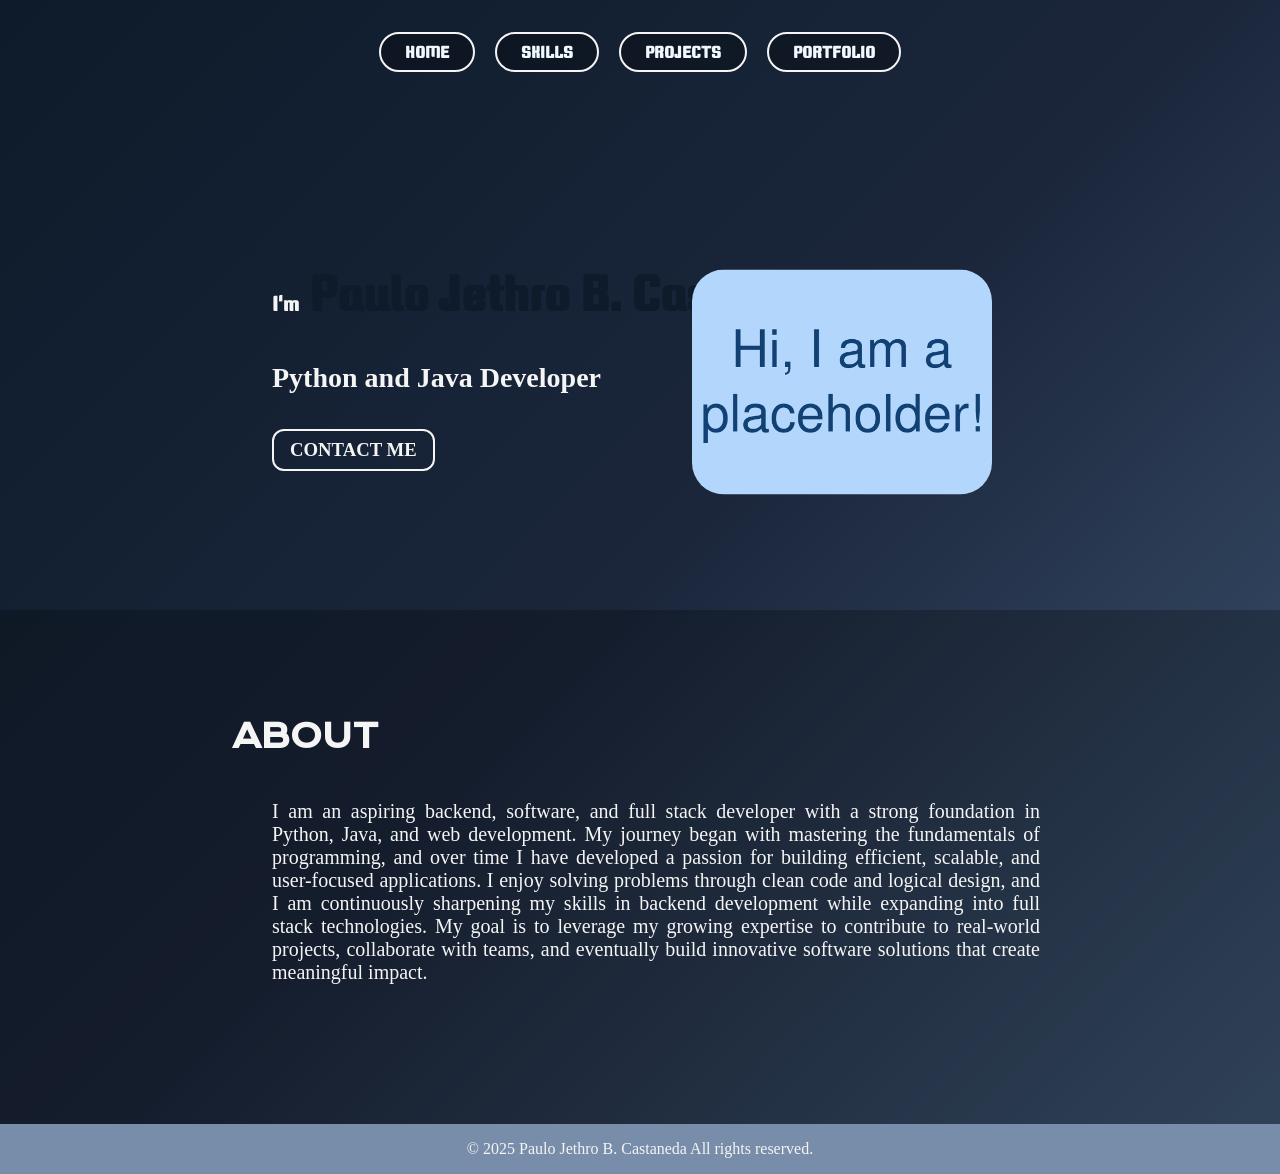
<file: index.html>
<!DOCTYPE html>
<html>
  <head>
    <meta charset="UTF-8">
    <meta name="viewport" content="width=device-width, initial-scale=1.0">
    <title>My Website Portfolio</title>
    <link rel="stylesheet" href="styles.css">
    <link rel="preconnect" href="https://fonts.googleapis.com">
    <link rel="preconnect" href="https://fonts.gstatic.com" crossorigin>
    <link href="https://fonts.googleapis.com/css2?family=Keania+One&family=Krona+One&family=Roboto+Slab:wght@100..900&family=Russo+One&display=swap" rel="stylesheet">
  </head>
  <body>
    <header>
        <div class="hamburger">
          <span></span>
          <span></span>
          <span></span>
        </div>

        <nav id="links">
            <ul>
              <li><a href="index.html">HOME</a></li>
              <li><a href="skills.html">SKILLS</a></li>
              <li><a href="projects.html">PROJECTS</a></li>
              <li><a href="portfolio.html">PORTFOLIO</a></li>
            </ul>
        </nav>
    </header>
    <main>
      <section id="intro">
        <div class="intro-text">
          <h1><span>I'm</span> Paulo Jethro B. Castaneda</h1>
          <h2>Python and Java Developer</h2>
          <h3><a href="portfolio.html#contact">CONTACT ME</a></h3>
        </div>
        <div class="image-wrapper">
          <img src="img/placehold.jpg" alt="Picture">
        </div>
      </section>

      <section id="about">
        <h1>ABOUT</h1>
        <p>
          I am an aspiring backend, software, and full stack developer with a strong foundation in Python, Java, and web development. 
          My journey began with mastering the fundamentals of programming, and over time I have developed a passion for building efficient, scalable, and user-focused applications. 
          I enjoy solving problems through clean code and logical design, and I am continuously sharpening my skills in backend development while expanding into full stack technologies. 
          My goal is to leverage my growing expertise to contribute to real-world projects, collaborate with teams, and eventually build innovative software solutions that create meaningful impact.
        </p>
      </section>
    </main>

    <footer>
      <p>© 2025 Paulo Jethro B. Castaneda All rights reserved.</p>
    </footer>
    <script src="hamburger_nav.js"></script>
  </body>
</html>
</file>
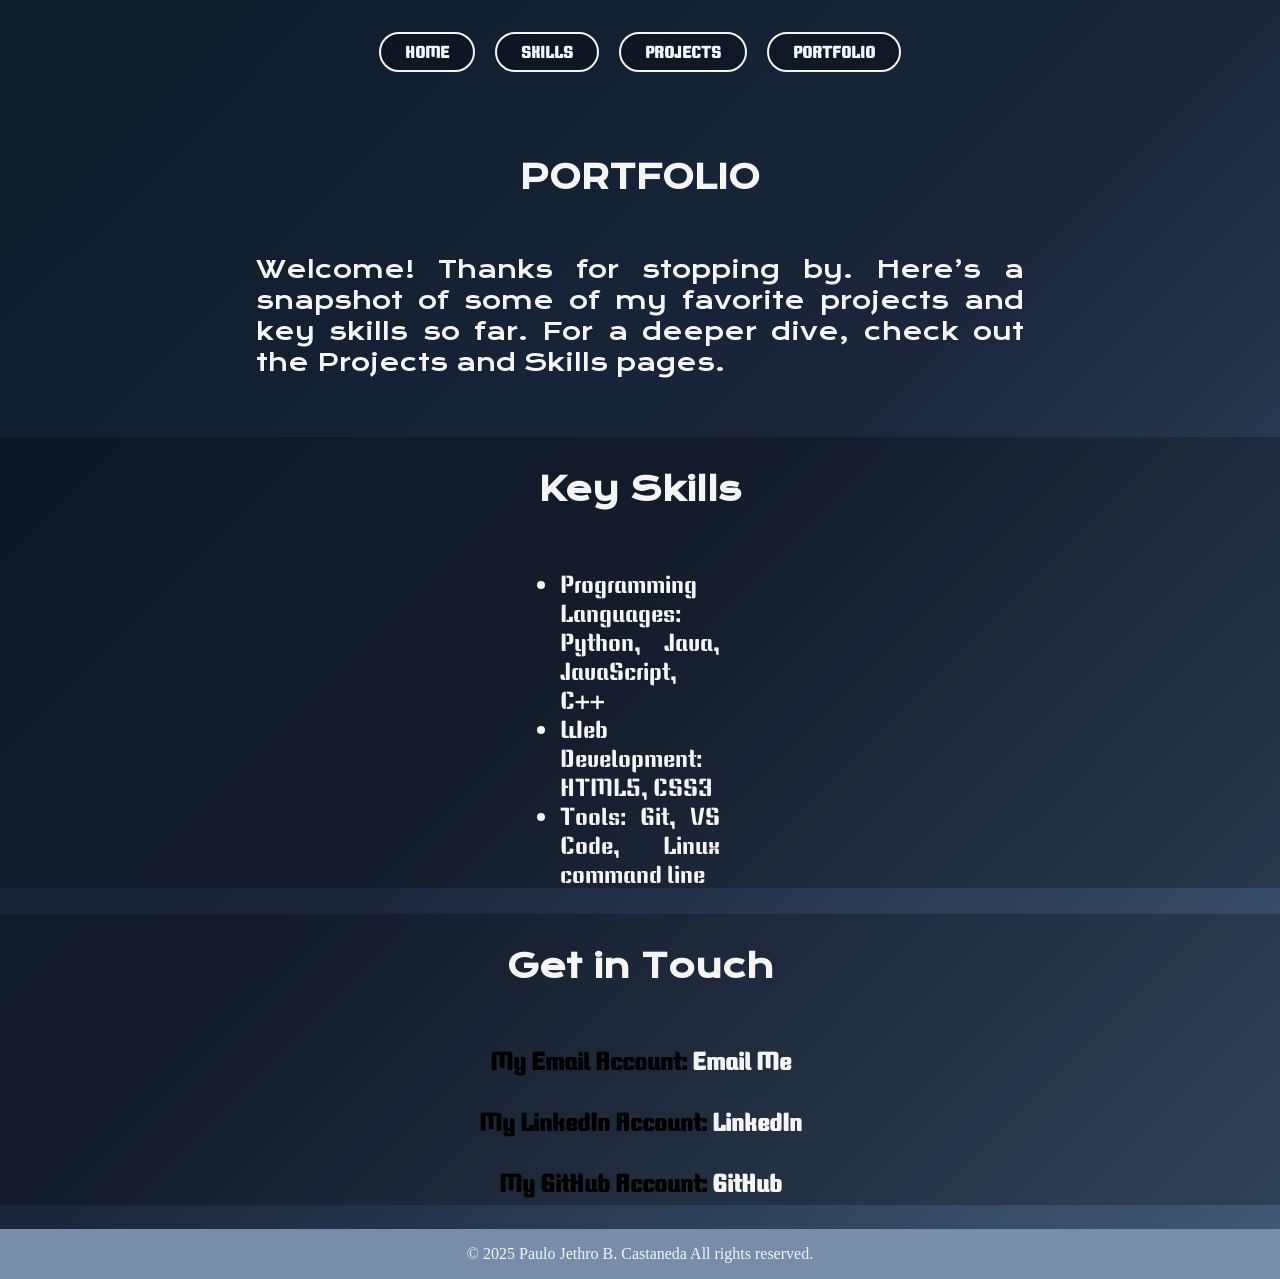
<file: portfolio.html>
<!DOCTYPE html>
<html>
    <head>
        <meta charset="UTF-8">
        <meta name="viewport" content="width=device-width, initial-scale=1.0">
        <title>My Website Portfolio</title>
        <link rel="stylesheet" href="styles.css">
        <link rel="preconnect" href="https://fonts.googleapis.com">
    <link rel="preconnect" href="https://fonts.gstatic.com" crossorigin>
    <link href="https://fonts.googleapis.com/css2?family=Keania+One&family=Krona+One&family=Roboto+Slab:wght@100..900&family=Russo+One&display=swap" rel="stylesheet">
    </head>
    <body>
        <header>
            <div class="hamburger">
                <span></span>
                <span></span>
                <span></span>
            </div>
            <nav id="links">
                <ul>
                <li><a href="index.html">HOME</a></li>
                <li><a href="skills.html">SKILLS</a></li>
                <li><a href="projects.html">PROJECTS</a></li>
                <li><a href="portfolio.html">PORTFOLIO</a></li>
                </ul>
            </nav>
        </header>
        <main>
            <div id="portfolio-h1">
                <h1>PORTFOLIO</h1>
            </div>
            <p id="intro-portfolio">Welcome!
Thanks for stopping by. Here’s a snapshot of some of my favorite projects and key skills so far. 
For a deeper dive, check out the Projects
and Skills
 pages.</p>
            <div id="key-skills">
                <h2>Key Skills</h2>
                <ul class="skills-list">
                    <li>Programming Languages: Python, Java, JavaScript, C++</li>
                    <li>Web Development: HTML5, CSS3</li>
                    <li>Tools: Git, VS Code, Linux command line</li>
                </ul>
            </div>
            <div id="contact">
                <h2>Get in Touch</h2>
                <p>My Email Account: <a id="email" href="mailto:your.email@example.com">Email Me</a></p>
                <p>My LinkedIn Account: <a href="">LinkedIn</a></p>
                <p>My GitHub Account: <a href="">GitHub</a></p>
            </div>
        </main>
        <footer>
            <p>© 2025 Paulo Jethro B. Castaneda All rights reserved.</p>
        </footer>
        <script src="hamburger_nav.js"></script>
    </body>
    
</html>
</file>
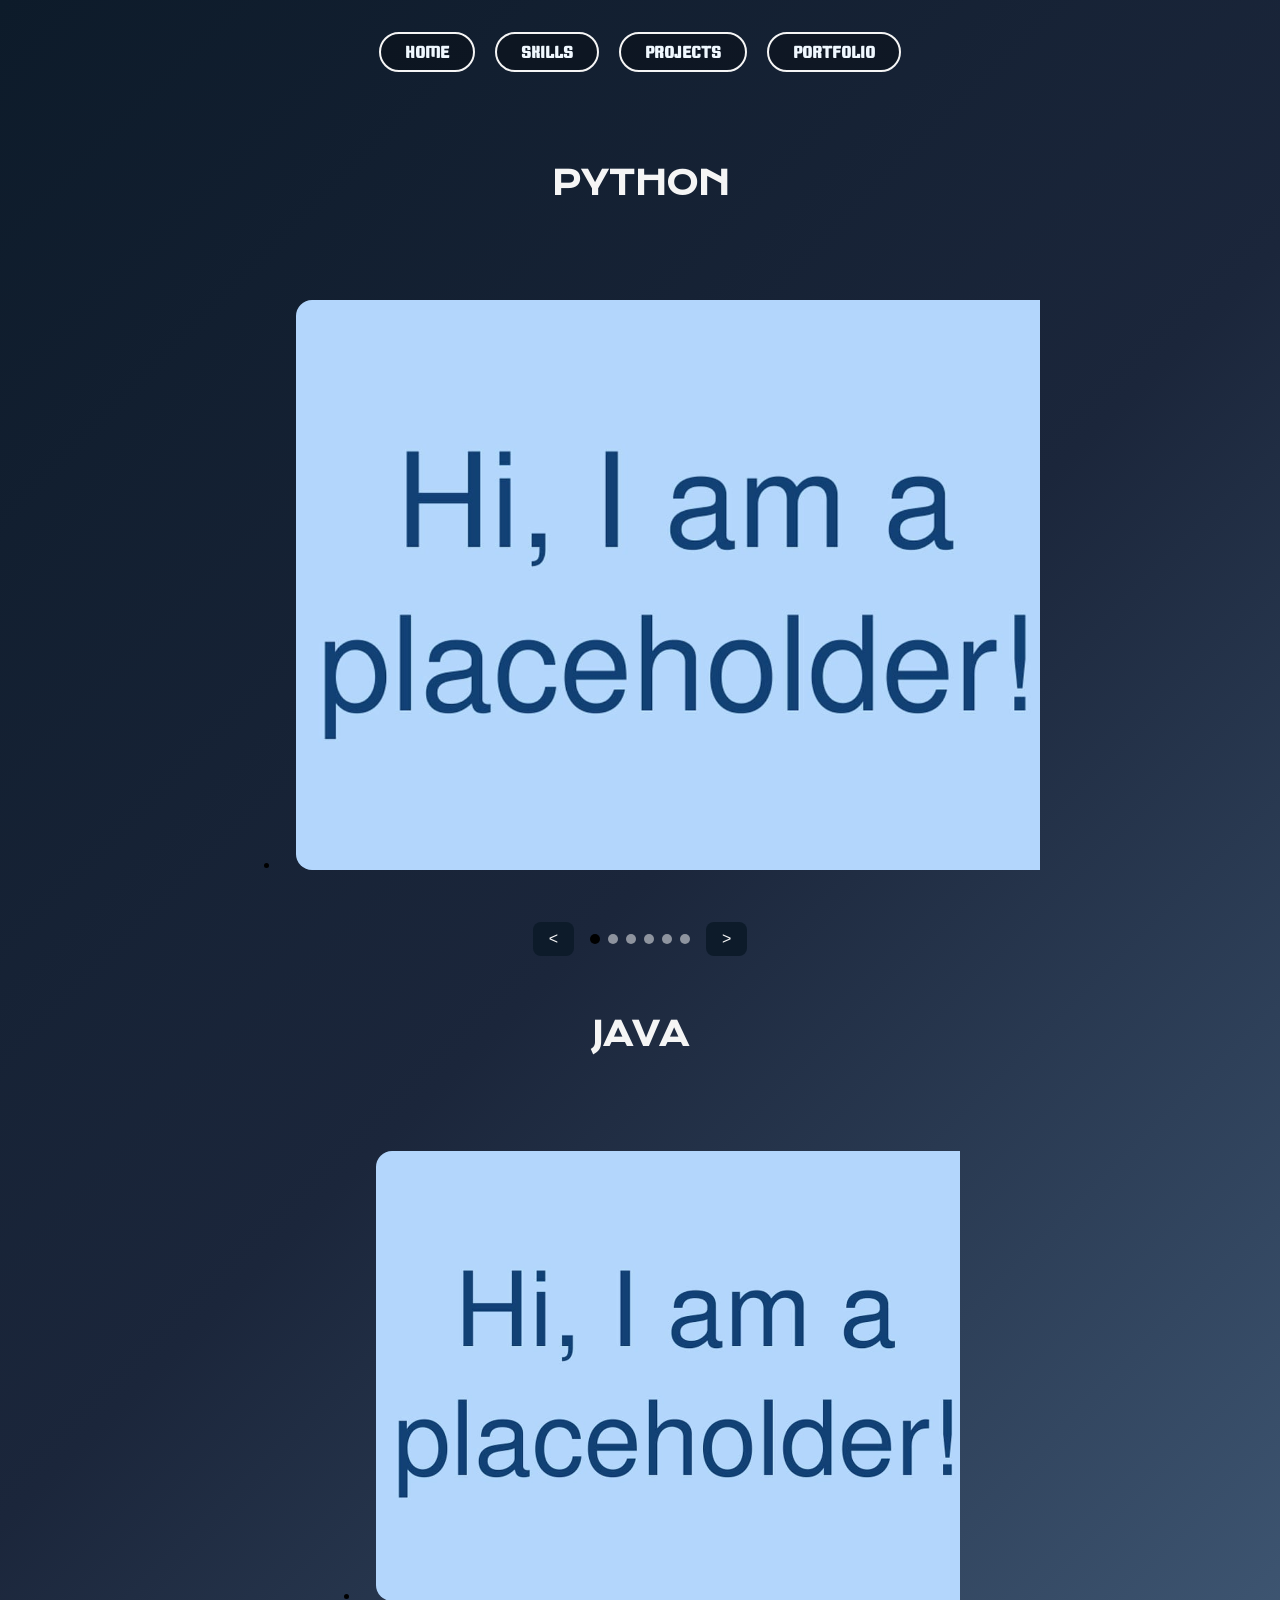
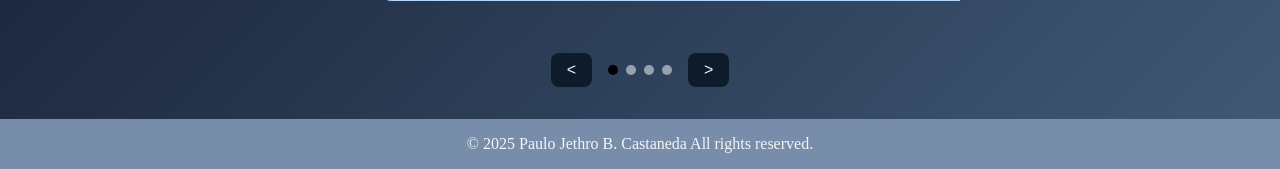
<file: projects.html>
<!DOCTYPE html>
<html>
    <head>
        <meta charset="UTF-8">
        <meta name="viewport" content="width=device-width, initial-scale=1.0">
        <title>My Website Portfolio</title>
        <link rel="stylesheet" href="styles.css">
        <link rel="preconnect" href="https://fonts.googleapis.com">
    <link rel="preconnect" href="https://fonts.gstatic.com" crossorigin>
    <link href="https://fonts.googleapis.com/css2?family=Keania+One&family=Krona+One&family=Roboto+Slab:wght@100..900&family=Russo+One&display=swap" rel="stylesheet">
    </head>
    <body>
        <header>
            <div class="hamburger">
                <span></span>
                <span></span>
                <span></span>
            </div>
            <nav id="links">
                <ul>
                    <li><a href="index.html">HOME</a></li>
                    <li><a href="skills.html">SKILLS</a></li>
                    <li><a href="projects.html">PROJECTS</a></li>
                    <li><a href="portfolio.html">PORTFOLIO</a></li>
                </ul>
            </nav>
        </header>
        <main>
            <section id="projects">
                <h1>PYTHON</h1>
                <div class="project-carousel">
                    <div class="carousel-track-container">
                        <ul class="carousel-track">
                            <li class="carousel-item"><img src="img/placehold.jpg" alt="Project 1"></li>
                            <li class="carousel-item"><img src="img/placehold.jpg" alt="Project 2"></li>
                            <li class="carousel-item"><img src="img/placehold.jpg" alt="Project 3"></li>
                            <li class="carousel-item"><img src="img/placehold.jpg" alt="Project 4"></li>
                            <li class="carousel-item"><img src="img/placehold.jpg" alt="Project 5"></li>
                            <li class="carousel-item"><img src="img/placehold.jpg" alt="Project 6"></li>
                        </ul>
                    </div>

                    <div class="carousel-controls">
                        <button class="prev">&lt;</button>
                    <div class="carousel-dots"></div>
                        <button class="next">&gt;</button>
                    </div>
                <h1>JAVA</h1>
                <div class="project-carousel">
                    <div class="carousel-track-container">
                        <ul class="carousel-track">
                            <li class="carousel-item"><img src="img/placehold.jpg"></li>
                            <li class="carousel-item"><img src="img/placehold.jpg"></li>
                            <li class="carousel-item"><img src="img/placehold.jpg"></li>
                            <li class="carousel-item"><img src="img/placehold.jpg"></li>
                        </ul>
                    </div>
                    <div class="carousel-controls">
                        <button class="prev">&lt;</button>
                    <div class="carousel-dots"></div>
                        <button class="next">&gt;</button>
                    </div>
                </div>
                </div>
            </section>
        </main>
    <script src="carousel.js"></script>
    <script src="hamburger_nav.js"></script>
    </body>
    <footer>
        <p>© 2025 Paulo Jethro B. Castaneda All rights reserved.</p>
    </footer>
</html>
</file>
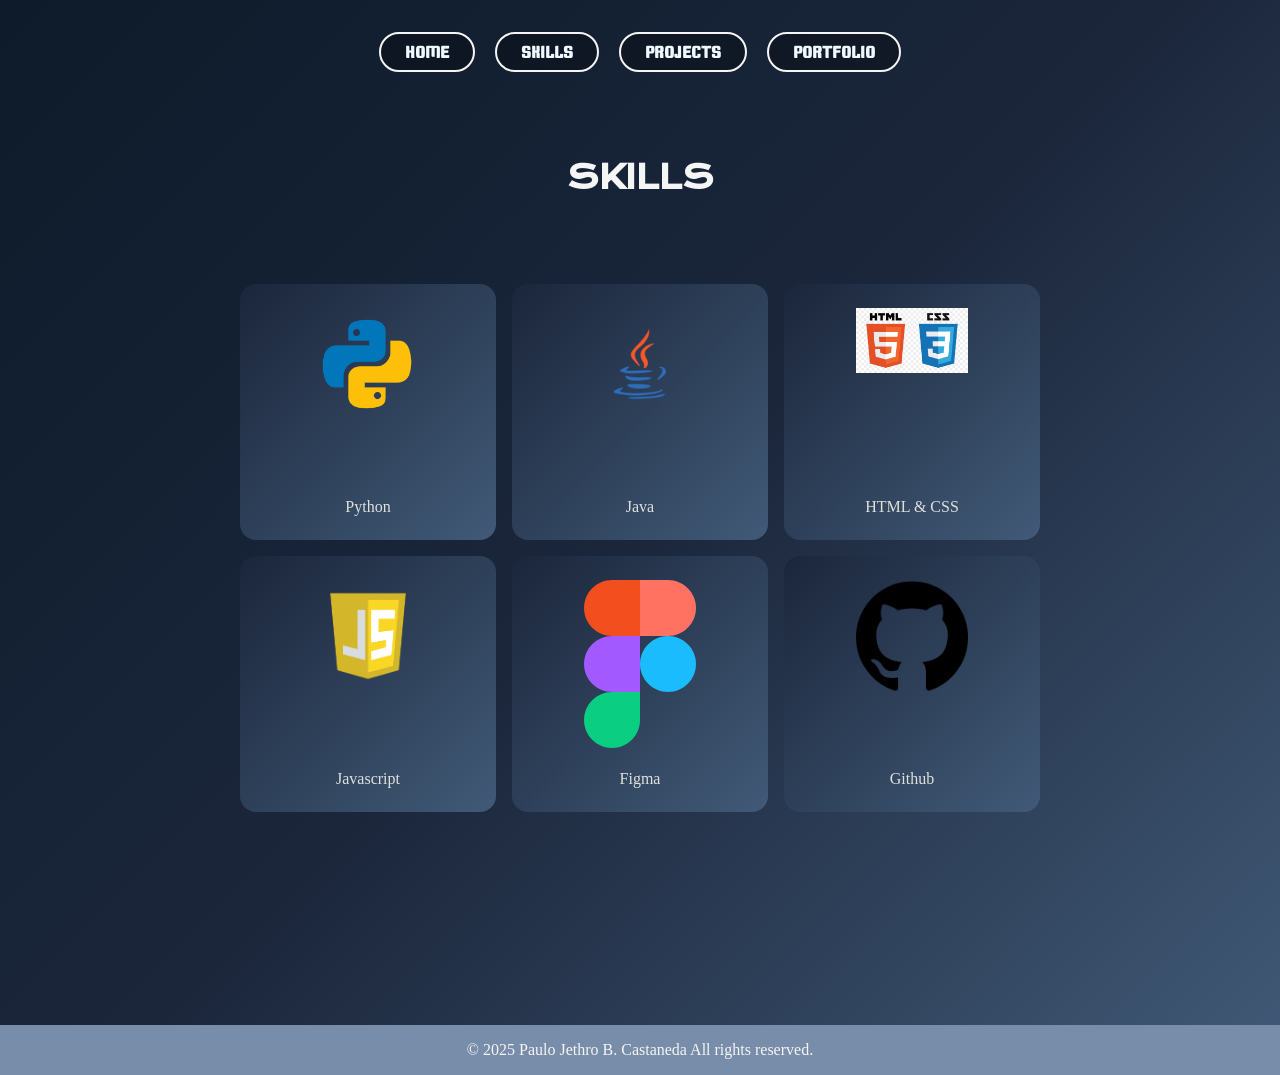
<file: skills.html>
<!DOCTYPE html>
<html>
    <head>
        <meta charset="UTF-8">
        <meta name="viewport" content="width=device-width, initial-scale=1.0">
        <title>My Website Portfolio</title>
        <link rel="stylesheet" href="styles.css">
        <link rel="preconnect" href="https://fonts.googleapis.com">
    <link rel="preconnect" href="https://fonts.gstatic.com" crossorigin>
    <link href="https://fonts.googleapis.com/css2?family=Keania+One&family=Krona+One&family=Roboto+Slab:wght@100..900&family=Russo+One&display=swap" rel="stylesheet">
    </head>
    <body>
        <header>
            <div class="hamburger">
                <span></span>
                <span></span>
                <span></span>
            </div>

            <nav id="links">
                <ul>
                    <li><a href="index.html">HOME</a></li>
                    <li><a href="skills.html">SKILLS</a></li>
                    <li><a href="projects.html">PROJECTS</a></li>
                    <li><a href="portfolio.html">PORTFOLIO</a></li>
                </ul>
            </nav>
        </header>
        <main>
            <div id="skills">
                <h1>SKILLS</h1>
            </div>
            <div class="skills-container">
                <div class="box">
                    <a href="projects.html#python"><img src="img/python_logo.png" alt="Python"></a>
                    <p>Python</p>
                </div>
                <div class="box">
                    <a href="projects.html#java-h1"><img src="img/java_logo.webp" alt="Java"></a>
                    <p>Java</p>
                </div>
                <div class="box">
                    <img src="img/html and css logo.png" alt="HTML & CSS">
                    <p>HTML & CSS</p>
                </div>
                <div class="box">
                    <img src="img/javascript logo.webp" alt="Javascript">
                    <p>Javascript</p>
                </div>
                <div class="box">
                    <img src="img/Figma-logo.svg" alt="Figma">
                    <p>Figma</p>
                </div>
                <div class="box">
                    <img src="img/github logo.png" alt="Github">
                    <p>Github</p>
                </div>
                
            </div>
        </main>
        <script src="hamburger_nav.js"></script>
    </body>
    <footer>
        <p>© 2025 Paulo Jethro B. Castaneda All rights reserved.</p>
    </footer>
</html>
</file>
<file: styles.css>
@ -1,528 +1,598 @@
/* GLOBAL RESET */
* {
  margin: 0;
  padding: 0;
  box-sizing: border-box;
}
header, main {
  display: block;
}
body, html {
  margin: 0;
  padding: 0;
}

/* start of nav css */
#links {
  /* background-color: rgba(0, 0, 0, 0.15); */
  padding: 2rem 0 2rem 0;
}

#links ul {
  list-style: none;
  display: flex;              /* makes items side by side */
  justify-content: center;    /* centers them horizontally */
  gap: 1.25rem;               /* space between links */
  padding: 0;
  margin: 0;
}

#links a {
  display: inline-block;
  color: aliceblue;
  text-decoration: none;
  background-color: rgba(0, 0, 0, 0.3);
  padding: 0.5rem 1.5rem;
  border-radius: 9999px;
  transition: transform 0.25s ease, background-color 0.25s ease;
  border: 2px solid whitesmoke;
  font-weight: bold;
  font-family: 'Keania One', sans-serif;
}

#links a:hover {
  background-color: rgba(255, 255, 255, 0.25);
  color: black;
  transform: scale(1.1);
}
/* end of nav css */
body {
  background: linear-gradient(135deg, #0d1b2a, #1b263b, #415a77, #778da9, #e0e1dd);
  background-size: 200% 200%;
  animation: gradientMove 8s ease infinite;
  margin: 0;
  padding: 0;
}

/* start of main css */
main #intro{
  /* background: rgba(0, 0, 0, 0.1);  */
  padding: 7.5rem 10rem 7.5rem 12rem;
}
.intro-text{
  padding-left: 5rem;
}
.intro-text h1{
  font-family: 'Keania One', cursive;
  color: #0d1b2a;
  font-size: 3rem;
}
.intro-text span{
  color: whitesmoke;
  font-size: 1.25rem;
}
.intro-text h2{
  font-size: 1.75rem;
  color: whitesmoke;
}
.intro-text h3 {
  padding: 0.75rem 0 0 0;
}

.intro-text h3 a {
  display: inline-block; /* ✅ required for scale to work cleanly */
  border: 2px solid whitesmoke;
  padding: 0.5rem 1rem;
  border-radius: 0.75rem;
  color: whitesmoke;
  text-decoration: none;
  transition: transform 0.3s ease-in-out, background-color 0.3s ease-in-out;
}

.intro-text h3 a:hover {
  background-color: rgba(255, 255, 255, 0.15);
  transform: scale(1.1);
}

.image-wrapper {
  position: absolute;
  top: 50%;
  right: 0;
  transform: translateY(-50%);
  top: 17.5rem;
  right: 18rem;
  /* below this are just place holder for the image remove when image is available */
  /* border: 2px solid black;
  width: 15rem;
  height: 15rem;
  background-color: black;
  border-radius: 2.5rem; */
}

.image-wrapper img {
  width: 300px;
  height: auto;
  border-radius: 2rem;
}
/* === start of about css === */
main #about{
  background: rgba(0, 0, 0, 0.25);
  padding: 5rem 0 7.5rem 2rem;
}
#about h1{
  color: whitesmoke;
  font-size: 2rem;
  padding: 0 0 1rem 12.5rem;
  font-family: 'Krona One', sans-serif;
}
#about p{
  color: whitesmoke;
  font-size: 1.25rem;
  text-align: justify;
  padding: 0 15rem 0 15rem;
}

/* end of main csss */
footer {
  margin: 0;     /* no extra vertical spacing */
}
footer p {
  background-color: #778da9;
  text-align: center;
  padding: 1rem;
  color: whitesmoke;
  margin: 0;     /* make sure <p> has no extra margin */
}

@keyframes gradientMove {
  0% { background-position: 0% 50%; }
  50% { background-position: 100% 50%; }
  100% { background-position: 0% 50%; }
}
/* ====== start of skills page css ======= */
.skills-container {
  display: grid;
  grid-template-columns: repeat(3, 1fr);
  gap: 1rem;
  justify-content: center;
  width: 80%;
  max-width: 800px;
  margin: 0 auto;
  text-align: center;
  padding: 2rem 0;
}

.skills-container .box {
  background: linear-gradient(135deg, #1b263b, #415a77);
  border-radius: 1rem;
  padding: 1rem;
  transition: transform 0.3s ease, box-shadow 0.3s ease;
  
  display: flex;
  flex-direction: column;
  justify-content: space-between; /* image top, text bottom */
  align-items: center;
  
  aspect-ratio: 1 / 1;  /* ensures square boxes, scales with width */
  min-height: 150px;    /* ensures boxes aren’t too small */
}

.skills-container .box:hover {
  transform: scale(1.05);
  box-shadow: 0 0 15px rgba(7, 255, 255, 0.5);
}

.skills-container img {
  max-width: 50%;   /* all images scale proportionally */
  max-height: auto;  /* prevents large images from overflowing */
  object-fit: contain;
  margin-top: 0.5rem;
}

.skills-container p {
  color: #e0e1dd;
  font-size: 1rem;
  margin: 0;
  padding-bottom: 0.5rem;  /* slight padding at bottom */
}
#skills h1{
  font-family: 'Krona One', sans-serif;
  text-align: center;
  font-size: 2rem;
  padding: 2rem 0 2rem 0;
  color: whitesmoke;
}
/* ===== end of skills css ===== */

/* ==== start of projects css ==== */
.project-carousel {
  position: relative;
  width: 80%;
  max-width: 800px;
  margin: 2rem auto;
}

.carousel-track-container {
  overflow: hidden;
  width: 100%;
}

.carousel-track {
  display: flex;
  transition: transform 0.5s ease-in-out;
}

.carousel-item {
  min-width: 100%;
  padding: 1rem;
}

.carousel-item img {
  width: 100%;
  border-radius: 1rem;
}

.carousel-controls {
  display: flex;
  justify-content: center;
  align-items: center;
  margin-top: 1rem;
  gap: 1rem;
}

.carousel-controls button {
  background-color: #0d1b2a;
  border: none;
  color: whitesmoke;
  padding: 0.5rem 1rem;
  font-size: 1rem;
  cursor: pointer;
  border-radius: 0.5rem;
}

.carousel-dots {
  display: flex;
  gap: 0.5rem;
}

.carousel-dots button {
  width: 10px;
  height: 10px;
  border-radius: 50%;
  border: none;
  background-color: rgba(255, 255, 255, 0.5);
  cursor: pointer;
  padding: 0;
}

.carousel-dots button.active {
  background-color: black;
}

#projects h1{
  font-family: 'Krona One', sans-serif;
  text-align: center;
  font-size: 2rem;
  padding: 2rem 0 2rem 0;
  color: whitesmoke;
}
/* ==== end of projects css ==== */
/* ==== start of portfolio css ==== */
#portfolio-h1 h1{
  font-family: 'Krona One', sans-serif;
  text-align: center;
  font-size: 2rem;
  padding: 2rem 0 2rem 0;
  color: whitesmoke;
}
#intro-portfolio{
  font-size: 1.5rem;
  padding: 0 16rem 2rem 16rem;
  text-align: justify;
  color: whitesmoke;
  font-family: 'Krona One', sans-serif;
}
#key-skills{
  background: rgba(0, 0, 0, 0.25);
}
#key-skills h2{
  font-family: 'Krona One', sans-serif;
  text-align: center;
  font-size: 2rem;
  padding: 2rem 0 2rem 0;
  color: whitesmoke;
}
#key-skills ul{
  text-align: justify;
  padding: 0 35rem 0 35rem;
  font-size: 1.5rem;
  color: whitesmoke;
  font-family: 'Keania One', sans-serif;
}
#contact{
  background: rgba(0, 0, 0, 0.25);
}
#contact h2{
  font-family: 'Krona One', sans-serif;
  text-align: center;
  font-size: 2rem;
  padding: 2rem 0 2rem 0;
  color: whitesmoke;
}
#contact p{
  text-align: center;
  font-size: 1.5rem;
  padding-bottom: 0.5rem;
  font-weight: bold;
  font-family: 'Keania One', sans-serif;
}
#contact a{
  text-decoration: none;
  color: whitesmoke;
}
/* ==== end of portfolio css ==== */
/* ==== start of Hamburger nav for mobile and tablet viewport ===== */
/* ==== end of Hamburger nav for mobile and tablet viewport ===== */

/* ==== GLOBAL ==== */
html, body {
  height: auto;
  min-height: 100vh;
  overflow-x: hidden;
  overflow-y: auto;
}

main {
  display: block;
  position: relative;
  min-height: 100vh;
}

footer {
  position: relative;
  bottom: 0;
  width: 100%;
}

/* ==== MOBILE VIEWPORT (phones ≤900px) ==== */
@media (max-width: 900px) {

  /* --- NAVIGATION --- */
  #links ul {
    flex-direction: column;
    align-items: center;
    gap: 0.75rem;
  }

  #links a {
    font-size: 0.9rem;
    padding: 0.4rem 1rem;
  }

  /* --- INTRO SECTION --- */
  main #intro {
    padding: 2rem 1rem;
    text-align: center;
  }

  .intro-text {
    padding-left: 0;
  }

  .intro-text h1 {
    font-size: 1.75rem;
  }

  .intro-text h2 {
    font-size: 1.2rem;
  }

  .intro-text h3 {
    margin-top: 1rem;
  }

  .image-wrapper {
    position: static;
    transform: none;
    margin: 1.5rem auto 0 auto;
    display: flex;
    justify-content: center;
  }

  .image-wrapper img {
    width: 200px;
    height: auto;
  }

  /* --- ABOUT SECTION --- */
  #about {
    padding: 3rem 1rem;
  }

  #about h1 {
    text-align: center;
    padding: 0 0 1rem 0;
  }

  #about p {
    padding: 0 1rem;
    font-size: 1rem;
  }

  /* --- FOOTER --- */
  footer p {
    font-size: 0.9rem;
    padding: 0.75rem;
  }

  /* --- SKILLS PAGE --- */
  .skills-container {
    grid-template-columns: 1fr;
    width: 90%;
  }

  /* --- PROJECTS SECTION --- */
  .project-carousel {
    width: 90%;
    display: grid;
    grid-template-columns: 1fr; /* single column for mobile */
    gap: 1.5rem;
  }

  /* --- PORTFOLIO TEXT --- */
  #intro-portfolio {
    padding: 0 1rem 2rem 1rem;
    font-size: 1.1rem;
  }

  #key-skills ul {
    padding: 0 2rem;
    font-size: 1.1rem;
  }
}

/* ==== TABLET VIEWPORT (901px–1200px) ==== */
@media (min-width: 901px) and (max-width: 1200px) {

  main #intro {
    padding: 4rem 3rem;
    text-align: center;
  }

  .intro-text h1 {
    font-size: 2.25rem;
  }

  .intro-text h2 {
    font-size: 1.4rem;
  }

  .image-wrapper {
    position: static;
    margin: 2rem auto 0 auto;
    display: flex;
    justify-content: center;
  }

  .image-wrapper img {
    width: 250px;
    height: auto;
  }

  #about {
    padding: 4rem 2rem;
  }

  #about h1 {
    text-align: center;
    padding: 0 0 1rem 0;
  }

  #about p {
    padding: 0 4rem;
    font-size: 1.1rem;
  }

  .skills-container {
    grid-template-columns: repeat(2, 1fr);
    width: 85%;
  }

  #intro-portfolio {
    padding: 0 3rem 2rem 3rem;
    font-size: 1.25rem;
  }

  #key-skills ul {
    padding: 0 6rem;
    font-size: 1.25rem;
  }

  footer p {
    font-size: 1rem;
  }
}

/* ==== DESKTOP IMAGE POSITION ==== */
@media (min-width: 1201px) {
  .image-wrapper {
    position: absolute;
    top: 17.5rem;
    right: 18rem;
    transform: translateY(-50%);
  }
}

/* ==== HAMBURGER MENU ==== */

/* Default (hidden on desktop) */
.hamburger {
  display: none;
  flex-direction: column;
  justify-content: center;
  cursor: pointer;
  width: 30px;
  height: 25px;
  gap: 5px;
  z-index: 1001;
}

.hamburger span {
  height: 3px;
  width: 100%;
  background: whitesmoke;
  border-radius: 5px;
  transition: all 0.3s ease;
}

/* Animation when active */
.hamburger.active span:nth-child(1) {
  transform: rotate(45deg) translateY(8px);
}
.hamburger.active span:nth-child(2) {
  opacity: 0;
}
.hamburger.active span:nth-child(3) {
  transform: rotate(-45deg) translateY(-8px);
}

/* ==== MOBILE & TABLET VIEW ==== */
@media (max-width: 1200px) {
  /* Hide normal nav until menu toggled */
  #links ul {
    flex-direction: column;
    position: fixed;
    top: 0;
    right: -100%;
    width: 70%;
    height: 100%;
    background-color: rgba(0, 0, 0, 0.9);
    justify-content: center;
    align-items: center;
    gap: 2rem;
    transition: right 0.3s ease;
    z-index: 1000;
  }

  /* Show when active */
  #links ul.active {
    right: 0;
  }

  /* Show hamburger */
  .hamburger {
    display: flex;
    position: fixed;
    top: 1.5rem;
    right: 1.5rem;
  }

  #links a {
    font-size: 1.25rem;
    padding: 0.75rem 1.5rem;
    border: 2px solid whitesmoke;
  }
}
</file>
